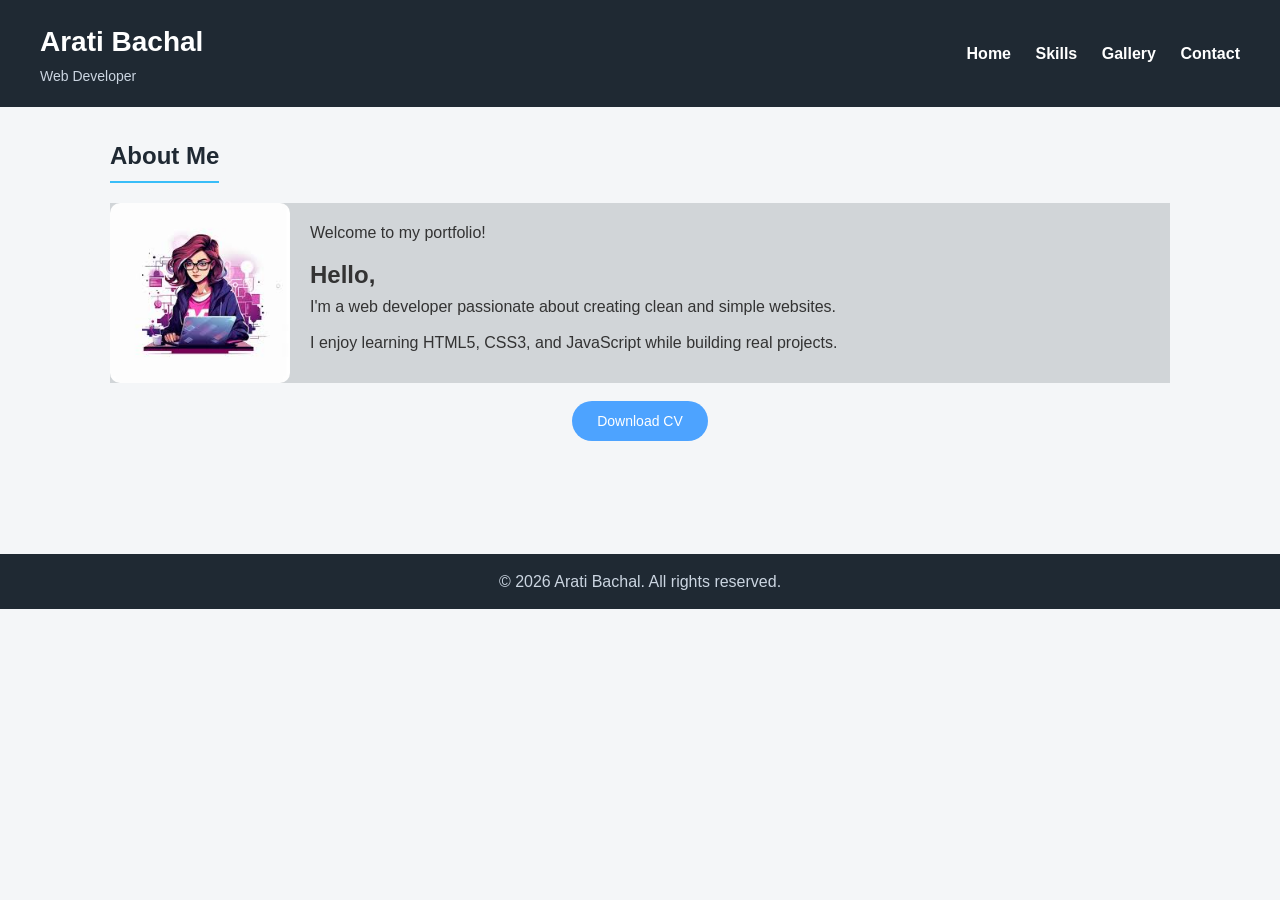
<file: index.html>
﻿<!DOCTYPE html>
<html lang="en">
<head>
    <meta charset="UTF-8">
    <title>Arati Bachal | Home</title>
    <link rel="stylesheet" href="StyleSheet.css">
</head>
<body>

    <header>
        <div class="header-left">
            <h1>Arati Bachal</h1>
            <p>Web Developer</p>
        </div>
        <nav>
            <a href="index.html">Home</a>
            <a href="skills.html">Skills</a>
            <a href="gallery.html">Gallery</a>
            <a href="contact.html">Contact</a>
        </nav>
    </header>

    <main>
        <section id="about">
            <h2>About Me</h2>
            <div class="about-box">
                <img src="Images/Dev.jpg" alt="Profile picture of Arati Bachal">
                <div class="about-text">
                    <p class="welcome">Welcome to my portfolio!</p>
                    <h1>Hello,</h1>
                    <p>
                        I'm a web developer passionate about creating clean and simple websites.
                    </p>
                    <p>
                        I enjoy learning HTML5, CSS3, and JavaScript while building real projects.
                    </p>
                </div>
            </div>
            <br>
            <div class="btn-container">
                <a href="Resume.pdf" class="btn primary">Download CV</a>
            </div>
        </section>
    </main>

    <footer>
        <p>© 2026 Arati Bachal. All rights reserved.</p>
    </footer>

</body>
</html>
</file>
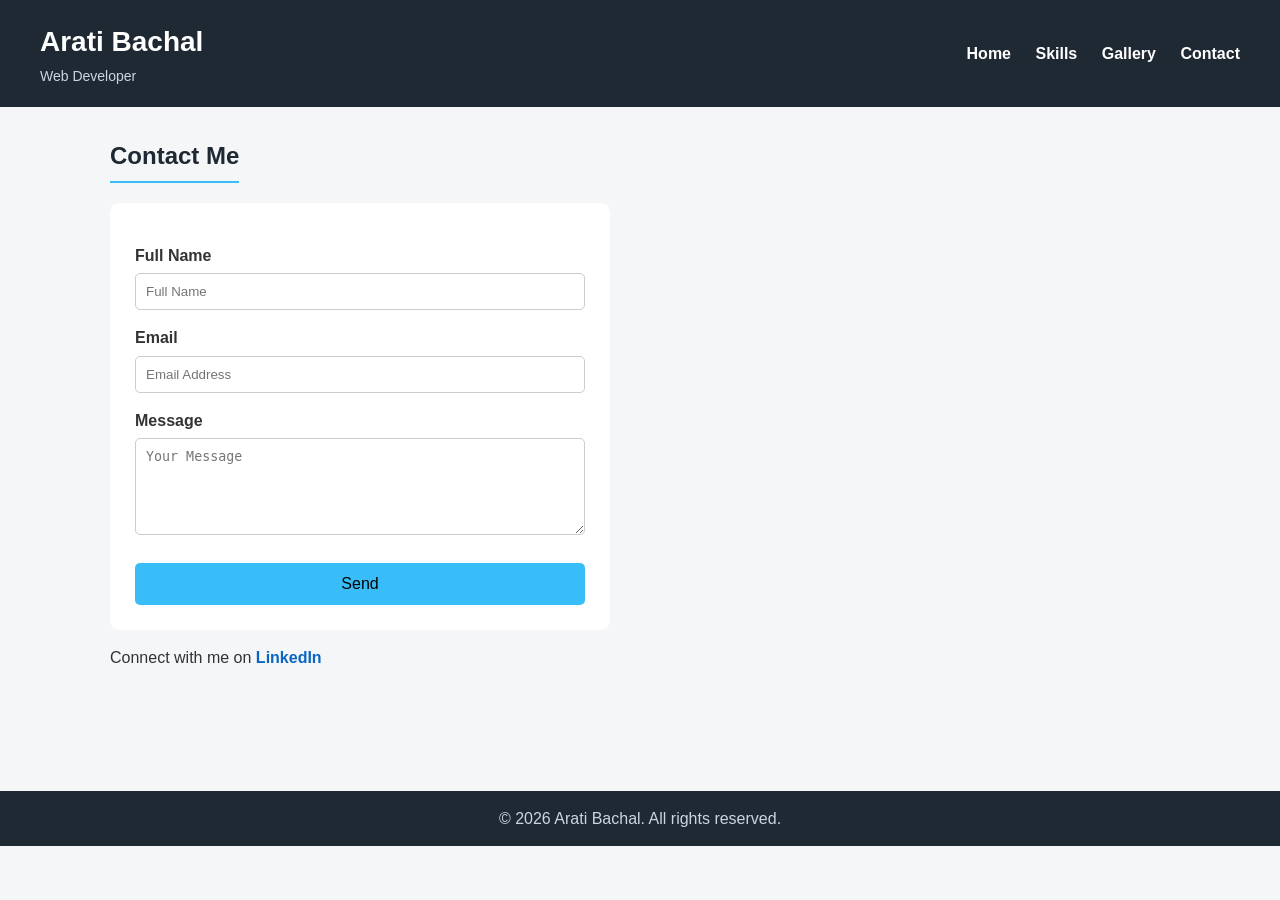
<file: contact.html>
﻿<!DOCTYPE html>
<html lang="en">
<head>
    <meta charset="UTF-8">
    <title>Contact Me</title>
    <link rel="stylesheet" href="StyleSheet.css">
</head>
<body>

    <header>
        <div class="header-left">
            <h1>Arati Bachal</h1>
            <p>Web Developer</p>
        </div>
        <nav>
            <a href="index.html">Home</a>
            <a href="skills.html">Skills</a>
            <a href="gallery.html">Gallery</a>
            <a href="contact.html">Contact</a>
        </nav>
    </header>

    <main>
        <section id="contact">
            <h2>Contact Me</h2>

            <form id="contactForm" novalidate>
                <label>Full Name</label>
                <input type="text" id="name" placeholder="Full Name" required>

                <label>Email</label>
                <input type="email" id="email" placeholder="Email Address" required>

                <label>Message</label>
                <textarea id="message" rows="5" placeholder="Your Message" required></textarea>

                <button type="submit">Send</button>
            </form>

            <p class="linkedin">
                Connect with me on
                <a href="https://www.linkedin.com/login">LinkedIn</a>
            </p>
        </section>
    </main>

    <footer>
        <p>© 2026 Arati Bachal. All rights reserved.</p>
    </footer>

    <script src="script.js"></script>
</body>
</html>
</file>
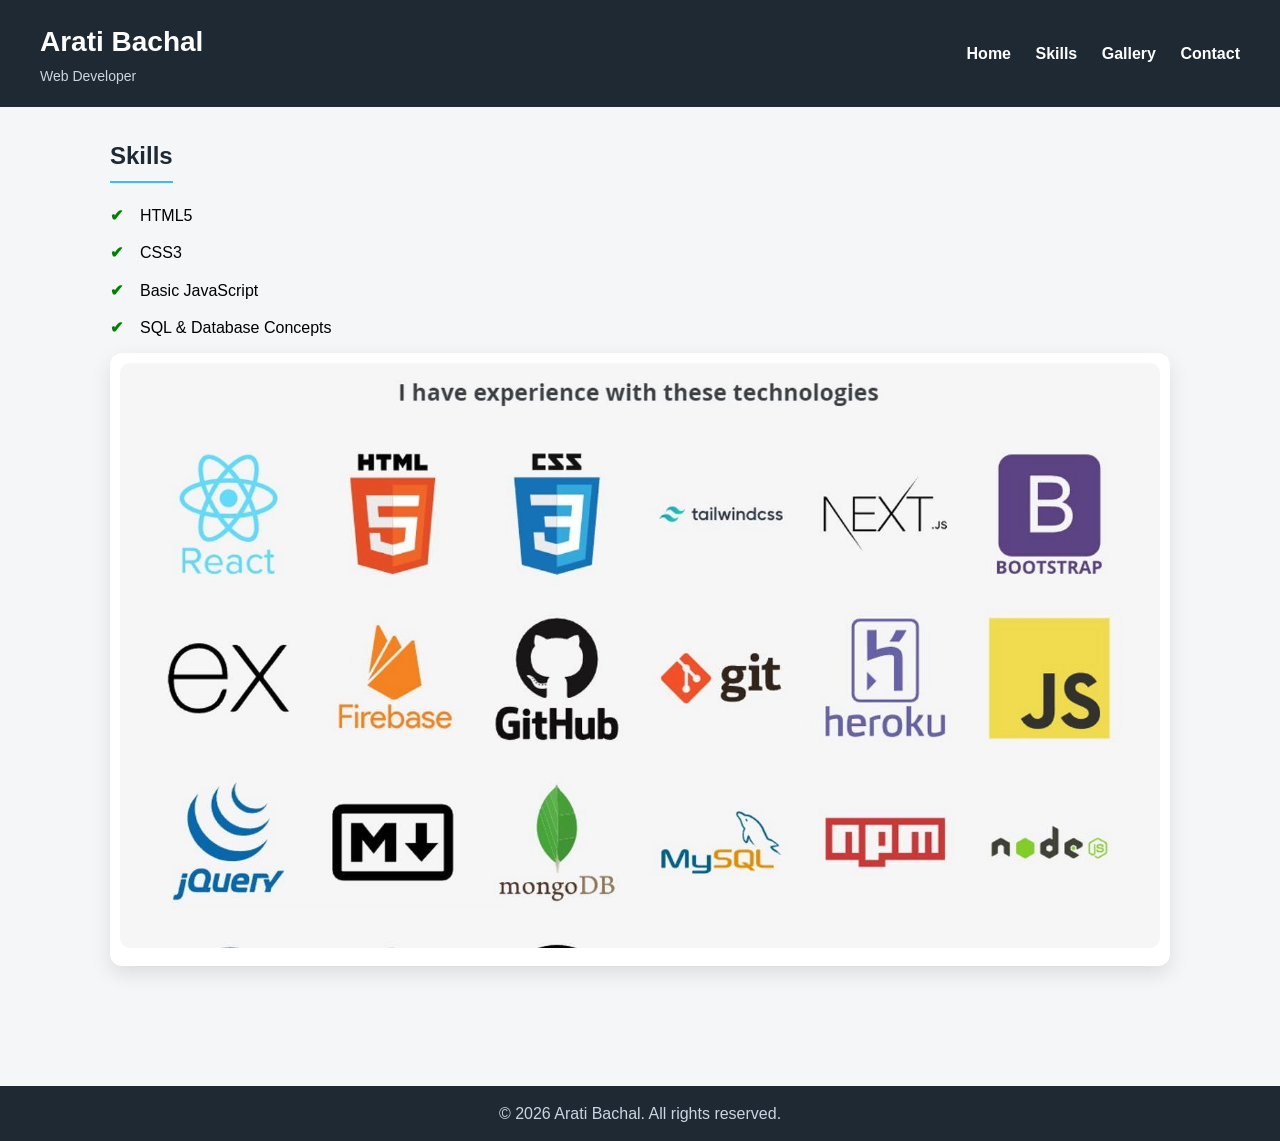
<file: skills.html>
﻿<!DOCTYPE html>
<html lang="en">
<head>
    <meta charset="UTF-8">
    <title>Arati Bachal | Home</title>
    <link rel="stylesheet" href="StyleSheet.css">
</head>
<body>

    <header>
        <div class="header-left">
            <h1>Arati Bachal</h1>
            <p>Web Developer</p>
        </div>
        <nav>
            <a href="index.html">Home</a>
            <a href="skills.html">Skills</a>
            <a href="gallery.html">Gallery</a>
            <a href="contact.html">Contact</a>
        </nav>
    </header>

    <main>
        <section id="skills">
            <h2>Skills</h2>
            <ul class="skills-checklist">
                <li>HTML5</li>
                <li>CSS3</li>
                <li>Basic JavaScript</li>
                <li>SQL & Database Concepts</li>
            </ul>
            <div class="card">
                <img src="Images/Skills.jpg" alt="Responsive Skill Icons for your Portfolio Tutorial" /></div>
        </section>
    </main>

    <footer>
        <p>© 2026 Arati Bachal. All rights reserved.</p>
    </footer>

</body>
</html>
</file>
<file: StyleSheet.css>
﻿/* RESET */
* {
    margin: 0;
    padding: 0;
    box-sizing: border-box;
}

/* GLOBAL STYLES */
body {
    font-family: Arial, Helvetica, sans-serif;
    line-height: 1.6;
    background-color: #f4f6f8;
    color: #333;
}

/* HEADER */
header {
    background-color: #1f2933;
    color: #fff;
    padding: 20px 40px;
    display: flex;
    justify-content: space-between;
    align-items: center;
    flex-wrap: wrap;
}

.header-left h1 {
    font-size: 28px;
}

.header-left p {
    font-size: 14px;
    color: #cbd5e1;
}

nav a {
    color: #fff;
    text-decoration: none;
    margin-left: 20px;
    font-weight: bold;
}

    nav a:hover {
        color: #38bdf8;
    }

/* MAIN */
main {
    max-width: 1100px;
    margin: auto;
    padding: 30px 20px;
}

section {
    margin-bottom: 50px;
}

    section h2 {
        margin-bottom: 20px;
        color: #1f2933;
        border-bottom: 2px solid #38bdf8;
        display: inline-block;
        padding-bottom: 5px;
    }

/* ABOUT */
.about-box {
    background-color: #d1d5d8;
    display: flex;
    gap: 20px;
    align-items: center;
    flex-wrap: wrap;
}

    .about-box img {
        width: 180px;
        border-radius: 10px;
    }

.about-text p {
    margin-bottom: 10px;
}

/* SKILLS */
.skills-list {
    list-style: none;
    display: grid;
    grid-template-columns: repeat(auto-fit, minmax(200px, 1fr));
    gap: 15px;
}


/* Checklist Style */
.skills-checklist {
    list-style: none;
}

    .skills-checklist li {
        position: relative;
        padding-left: 30px;
        margin-bottom: 12px;
        font-size: 16px;
        color: #000;
    }

        /* Green Checkmark */
        .skills-checklist li::before {
            content: "✔";
            position: absolute;
            left: 0;
            color: green;
            font-weight: bold;
        }

/* GALLERY */

.gallery-section h2 {
    font-size: 24px;
    margin-bottom: 20px;
    border-bottom: 3px solid #007bff;
    display: inline-block;
    padding-bottom: 5px;
}

.gallery {
    display: grid;
    grid-template-columns: repeat(auto-fit, minmax(220px, 1fr));
    gap: 20px;
    margin-top: 20px;
}

.card {
    background: #fff;
    border-radius: 12px;
    padding: 10px;
    box-shadow: 0 8px 20px rgba(0,0,0,0.1);
    transition: transform 0.3s ease;
}

    .card:hover {
        transform: translateY(-8px);
    }

    .card img {
        width: 100%;
        height: 100%;
        border-radius: 10px;
    }

/* CONTACT FORM */
form {
    background-color: #ffffff;
    padding: 25px;
    border-radius: 10px;
    max-width: 500px;
}

label {
    display: block;
    margin-top: 15px;
    font-weight: bold;
}

input,
textarea {
    width: 100%;
    padding: 10px;
    margin-top: 5px;
    border-radius: 5px;
    border: 1px solid #ccc;
}

button {
    margin-top: 20px;
    background-color: #38bdf8;
    color: #000;
    padding: 12px;
    width: 100%;
    border: none;
    border-radius: 5px;
    font-size: 16px;
    cursor: pointer;
}

    button:hover {
        background-color: #0ea5e9;
        color: #fff;
    }

/* LINKEDIN */
.linkedin {
    margin-top: 15px;
}

    .linkedin a {
        color: #0a66c2;
        font-weight: bold;
        text-decoration: none;
    }

        .linkedin a:hover {
            text-decoration: underline;
        }

/* FOOTER */
footer {
    background-color: #1f2933;
    color: #cbd5e1;
    text-align: center;
    padding: 15px;
    margin-top: 40px;
}

/* RESPONSIVE */
@media (max-width: 600px) {
    header {
        flex-direction: column;
        text-align: center;
    }

    nav {
        margin-top: 10px;
    }

        nav a {
            margin: 10px;
        }
}

/* BUTTONS */

.buttons {
    display: flex;
    gap: 15px;
}

.btn {
    padding: 12px 25px;
    border-radius: 25px;
    text-decoration: none;
    font-size: 14px;
}

.primary {
    background: #4da3ff;
    color: white;
}

.outline {
    border: 1px solid white;
    color: white;
}
.btn-container {
    text-align: center;
}
</file>
